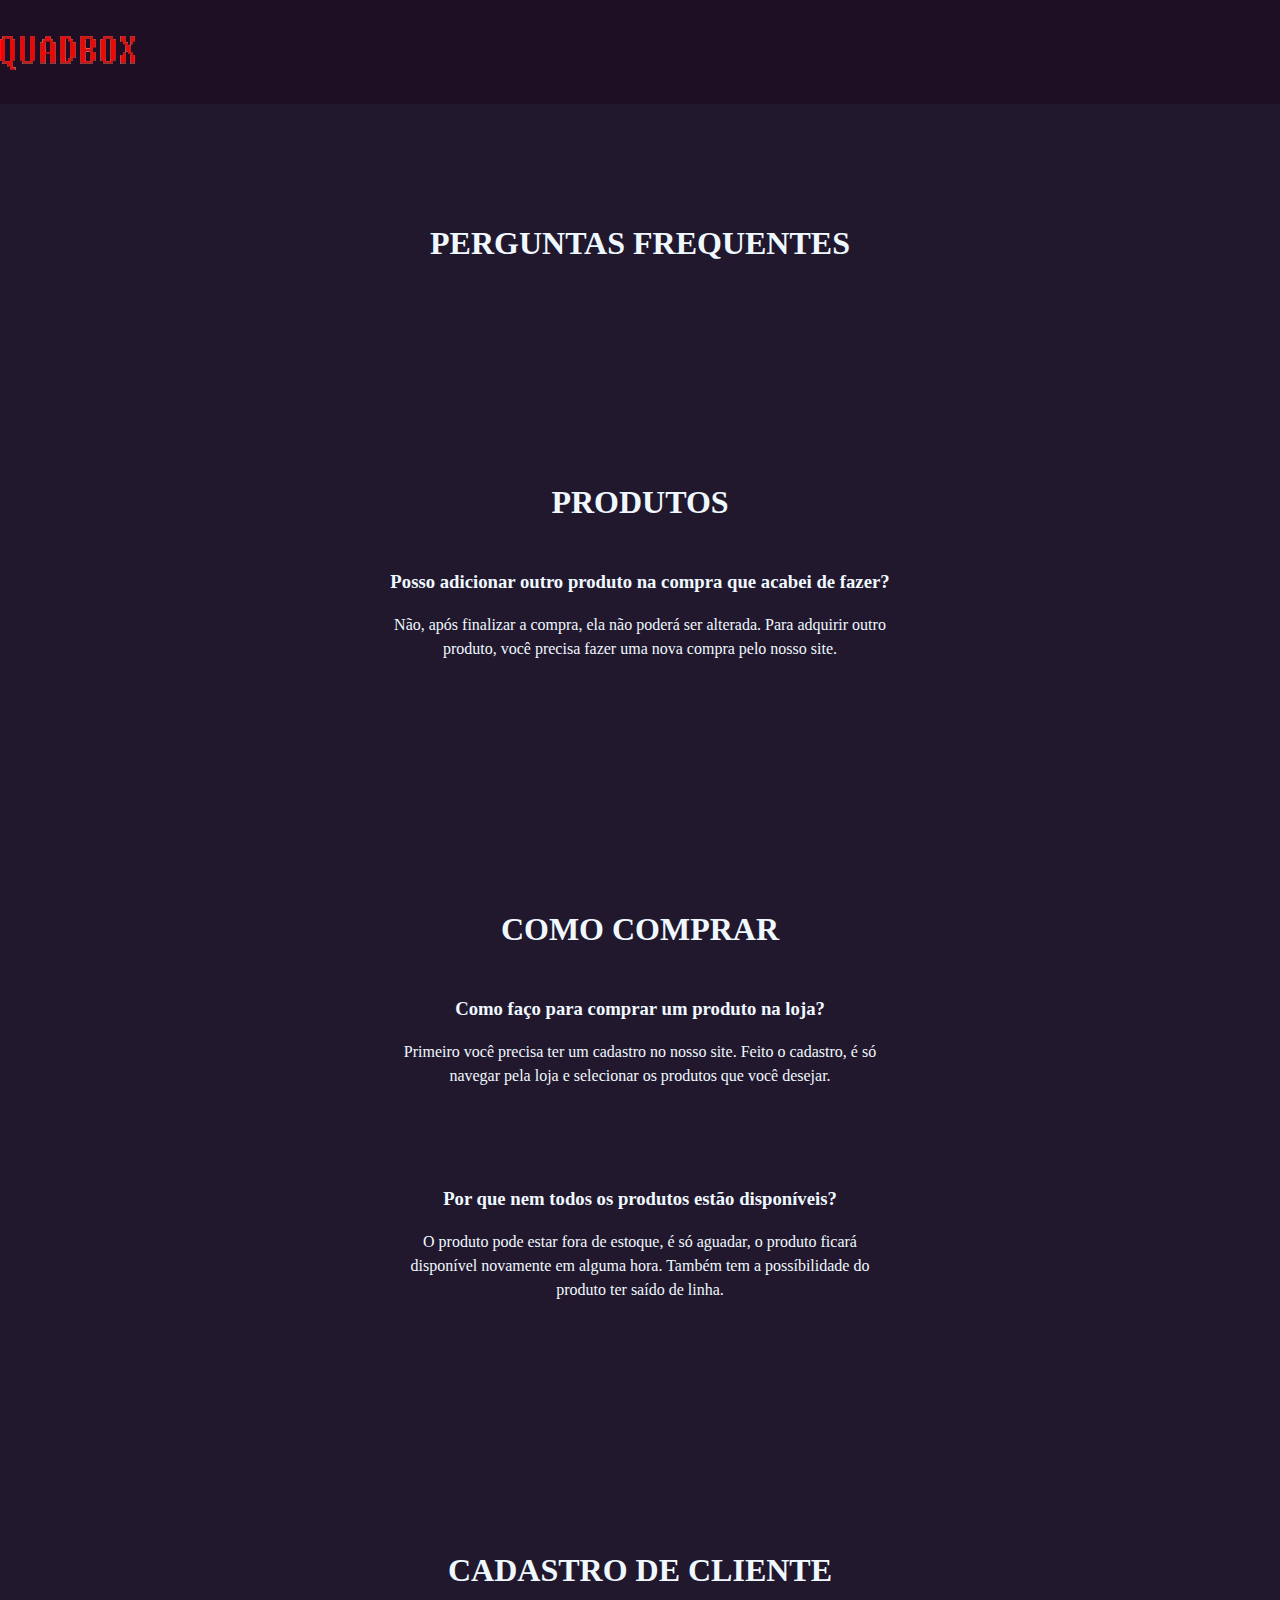
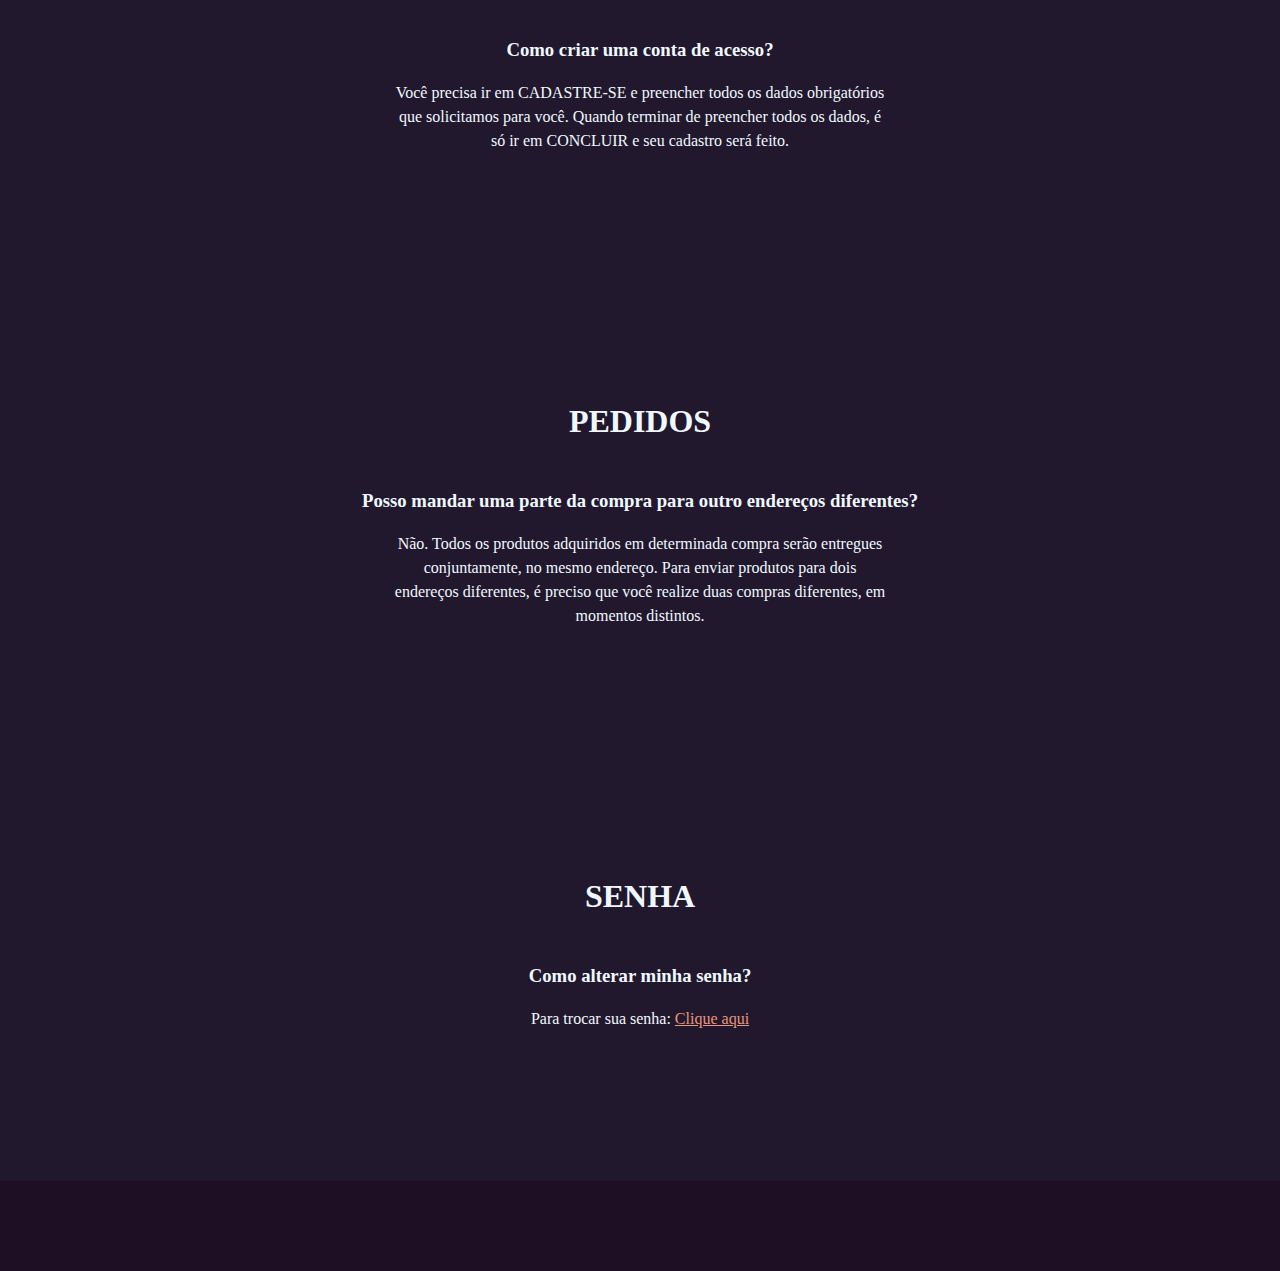
<file: FAQ/faq.html>
<!DOCTYPE html>
<html>
<head>
    <title>Perguntas Frequentes</title>
    <meta charset="utf-8">
    <meta name="viewport" content="width=device-width, anitial-scale=1, shrink-to-fit=no">
    <link rel="stylesheet" type="text/css" href="css/style.css">
</head>
<body>
    <header class="cabecalho">
        <div class="quadbox-conteiner">
        <a class="quadbox-logo" href="#"><img src="img/quadbox.png"></a>
        </div>
    </header>
    
    <main class="intro">
        <h1>Perguntas Frequentes</h1>
    </main>
    <!--FAQ1-->
    <section class="faq1">
        <div>
            <!--Sobre-->
            <h1>PRODUTOS</h1>
            <!--Pergunta-->
            <h3>Posso adicionar outro produto na compra que acabei de fazer?</h3>
            <!--Resposta-->
            <p>Não, após finalizar a compra, ela não poderá ser alterada. Para adquirir outro produto, você precisa fazer uma nova compra pelo nosso site.</p>
        </div>
    </section>
    <!--FAQ2-->
    <section class="faq2">
        <div>
            <!--Sobre-->
            <h1>COMO COMPRAR</h1>
            <!--Pergunta-->
            <h3>Como faço para comprar um produto na loja?</h3>
            <!--Resposta-->
            <p>Primeiro você precisa ter um cadastro no nosso site. Feito o cadastro, é só navegar pela loja e selecionar os produtos que você desejar.</p>
            <!--Segunda Pergunta-->
            <h3>Por que nem todos os produtos estão disponíveis?</h3>
            <!--Segunda Resposta-->
            <p>O produto pode estar fora de estoque, é só aguadar, o produto ficará disponível novamente em alguma hora. Também tem a possíbilidade do produto ter saído de linha.</p>
        </div>
    </section>
    <!--FAQ3-->
    <section class="faq3">
        <div>
            <!--Sobre-->
            <h1>CADASTRO DE CLIENTE</h1>
            <!--Pergunta-->
            <h3>Como criar uma conta de acesso?</h3>
            <!--Resposta-->
            <p>Você precisa ir em CADASTRE-SE e preencher todos os dados obrigatórios que solicitamos para você. Quando terminar de preencher todos os dados, é só ir em CONCLUIR e seu cadastro será feito.</p>
        </div>
    </section>
    <!--FAQ4-->
    <section class="faq4">
        <div>
            <!--Sobre-->
            <h1>PEDIDOS</h1>
            <!--Pergunta-->
            <h3>Posso mandar uma parte da compra para outro endereços diferentes?</h3>
            <!--Resposta-->
            <p>Não. Todos os produtos adquiridos em determinada compra serão entregues conjuntamente, no mesmo endereço. Para enviar produtos para dois endereços diferentes, é preciso que você realize duas compras diferentes, em momentos distintos.</p>
        </div>
    </section>
    <!--FAQ5-->
    <section class="faq5">
        <div>
            <!--Sobre-->
            <h1>SENHA</h1>
            <!--Pergunta-->
            <h3>Como alterar minha senha?</h3>
            <!--Resposta-->
            <p>Para trocar sua senha: <a class="linkSenha" href="#">Clique aqui</a></p>
        </div>
    </section>
    
    <footer class="rodape">
    </footer>
</body>
</html>
</file>
<file: FAQ/css/style.css>
/*Reset*/
body, h3, p{
    padding: 0px;
    margin: 0px;
}

/*Fonte/Fundo do site*/
body{
    font-family: Georgia, serif;
    background: #21182d;
    color: aliceblue;
}

/*Cabeçalho*/
.cabecalho{
    background: #1e0f24;
    padding: 30px 0;
}

.quadbox-conteiner{
    max-width: 1360px; 
    margin: 5px auto 0px auto;
}

/*Arruma um "bug" do cabeçalho quando aplica o float*/
.quadbox-conteiner::after, .quadbox-conteiner::before{
    content: '';
    display: table;
    clear: both;
}

.quadbox-logo{
    display: block;
    float: left;
}


/*PERGUNTAS FREQUENTES centralizado*/
.intro{
    padding: 100px 0;
    text-align: center;
}

/*Deixa o fonte em  maiusculo*/
.intro h1{
    text-transform: uppercase;
}


/*PRODUTOS*/
.faq1{
    padding: 50px 0;
    text-align: center;
}

.faq1 h1{
    margin: 50px auto;
}

.faq1 p{
    margin: 20px auto 100px auto;
    line-height: 1.5em;
    max-width: 500px;
}


/*COMO COMPRAR*/
.faq2 {
    padding: 50px 0;
    text-align: center;
}

.faq2 h1{
    margin: 50px auto;
}

.faq2 p{
    margin: 20px auto 100px auto;
    line-height: 1.5em;
    max-width: 500px;
}


/*CADASTRO DE CLIENTE*/
.faq3{
    padding: 50px 0;
    text-align: center;
}

.faq3 h1{
    margin: 50px auto;
}

.faq3 p{
    margin: 20px auto 100px auto;
    line-height: 1.5em;
    max-width: 500px;
}

/*PEDIDOS*/
.faq4{
    padding: 50px 0;
    text-align: center;
}

.faq4 h1{
    margin: 50px auto;
}

.faq4 p{
    margin: 20px auto 100px auto;
    line-height: 1.5em;
    max-width: 500px;
}

/*SENHA*/
.faq5{
    padding: 50px 0;
    text-align: center;
}

.faq5 h1{
    margin: 50px auto;
}

.faq5 p{
    margin: 20px auto 100px auto;
    line-height: 1.5em;
    max-width: 500px;
}

.linkSenha{
    color: darksalmon;
}

.rodape{
    background: #1e0f24;
    padding: 45px 0;
}
</file>
